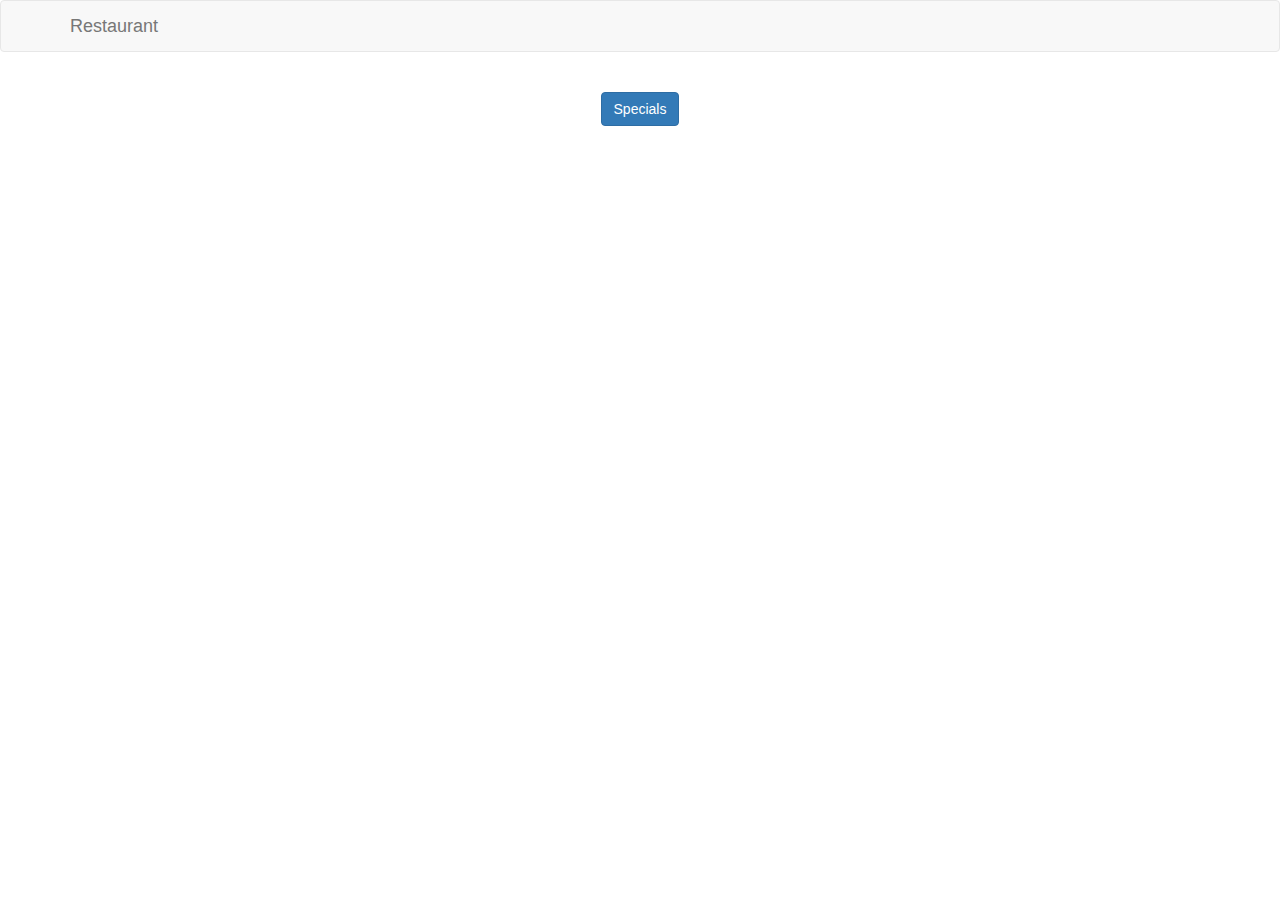
<file: index.html>
<!DOCTYPE html>
<html lang="en">
<head>
    <meta charset="UTF-8">
    <meta name="viewport" content="width=device-width, initial-scale=1.0">
    <title>Restaurant Specials</title>
    <!-- ����� -->
    <link rel="stylesheet" href="css/styles.css">
    <link rel="stylesheet" href="https://maxcdn.bootstrapcdn.com/bootstrap/3.3.7/css/bootstrap.min.css">
</head>
<body>
    <!-- Navbar -->
    <nav class="navbar navbar-default">
        <div class="container">
            <div class="navbar-header">
                <a class="navbar-brand" href="#" onclick="$dc.loadHomePage();">Restaurant</a>
            </div>
        </div>
    </nav>

    <!-- Main Content -->
    <div id="main-content" class="container">
        <!-- ���������� ����������� ����������� -->
    </div>

    <!-- ������ Specials -->
    <div class="text-center" style="margin-top: 20px;">
        <a class="btn btn-primary" href="#" onclick="$dc.loadRandomCategory();">Specials</a>
    </div>

    <!-- ����������� �������� -->
    <script src="https://ajax.googleapis.com/ajax/libs/jquery/3.6.0/jquery.min.js"></script>
    <script src="https://cdnjs.cloudflare.com/ajax/libs/popper.js/2.11.8/umd/popper.min.js"></script>
    <script src="https://maxcdn.bootstrapcdn.com/bootstrap/3.3.7/js/bootstrap.min.js"></script>
    <script src="js/ajax-utils.js"></script>
    <script src="js/script.js"></script>
</body>
</html>
</file>
<file: css/styles.css>
.menu-category {
    margin-top: 20px;
    padding: 20px;
    background-color: #f9f9f9;
    border: 1px solid #ddd;
    border-radius: 5px;
}

    .menu-category h2 {
        font-size: 1.8em;
        margin-bottom: 10px;
    }

    .menu-category ul {
        list-style: none;
        padding: 0;
    }

    .menu-category li {
        font-size: 1.2em;
        margin: 5px 0;
    }
</file>
